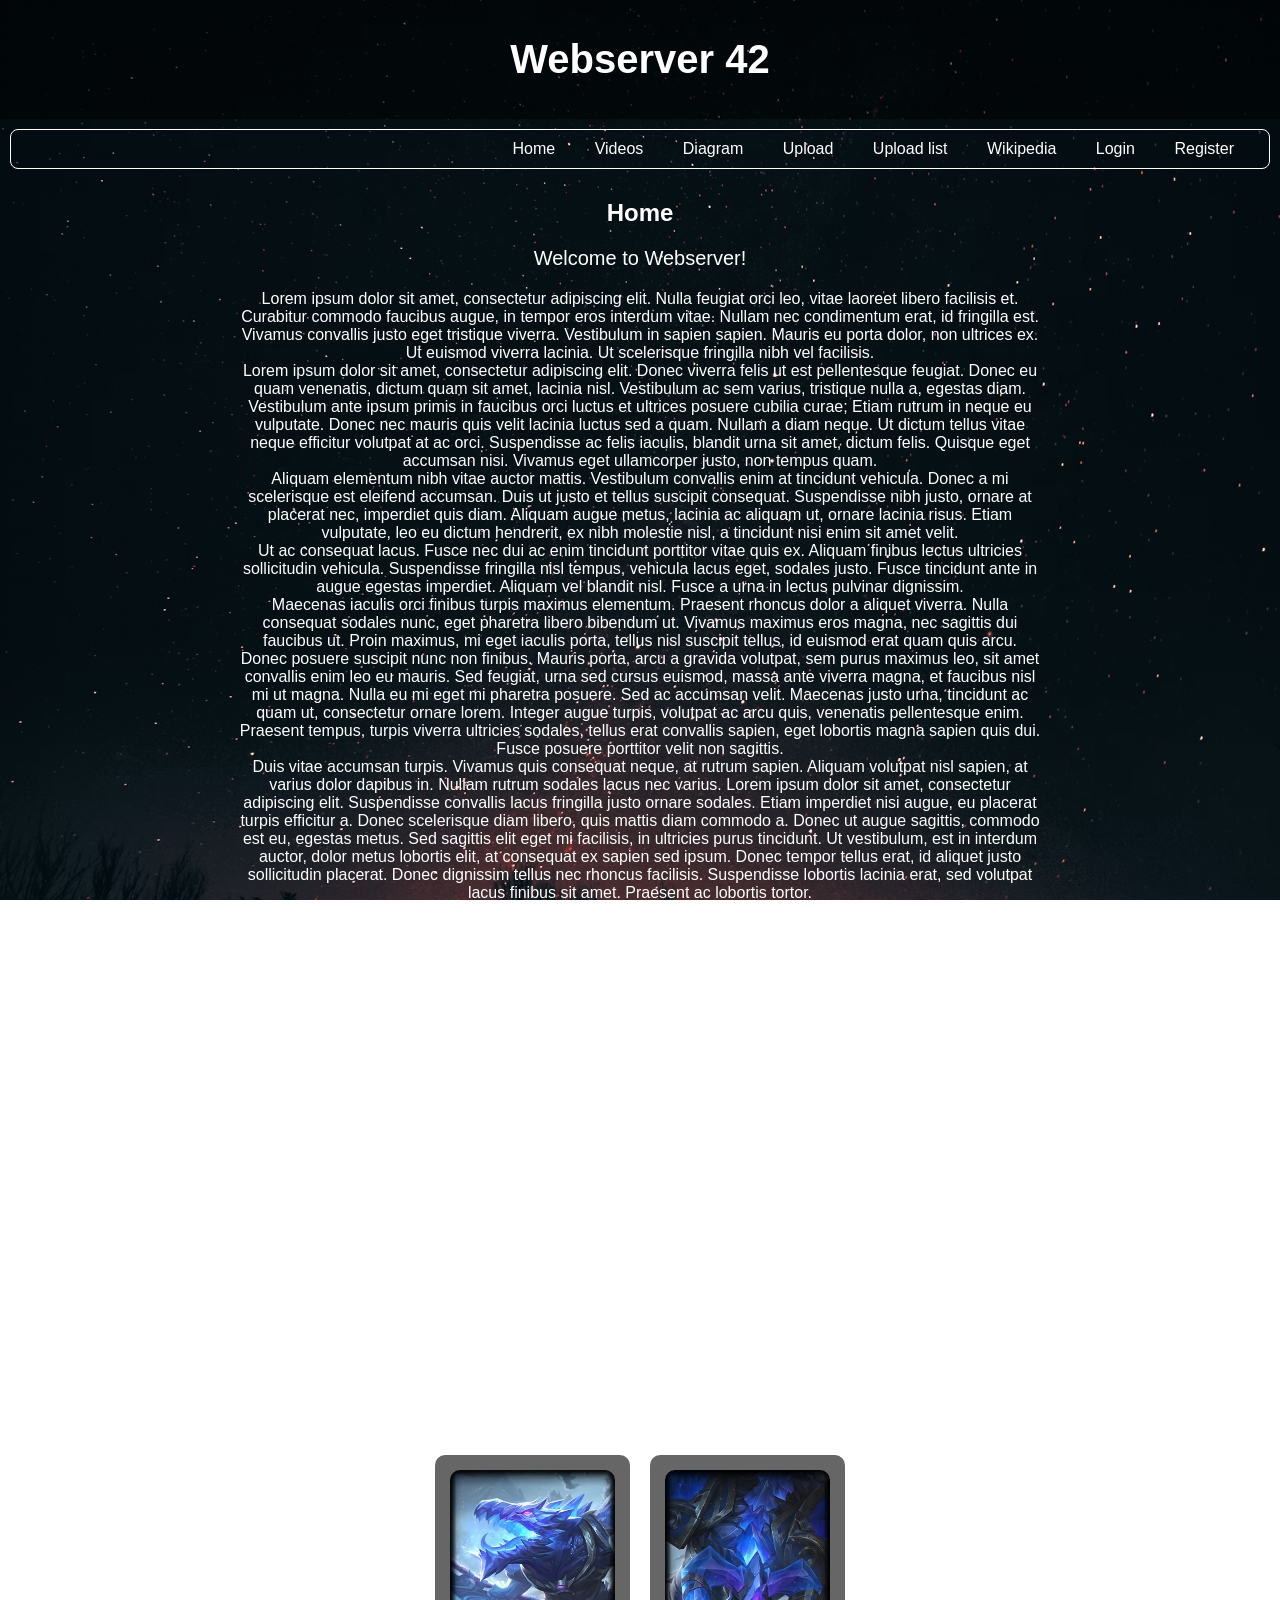
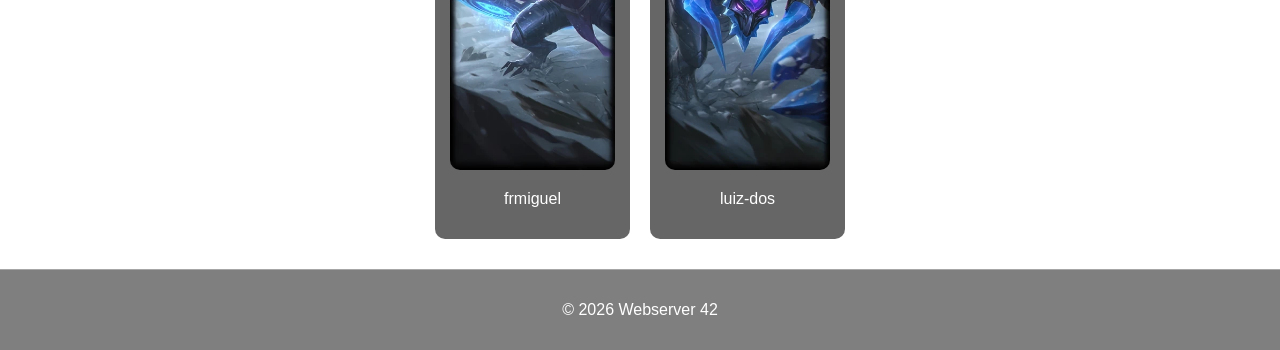
<file: root/index.html>
<!DOCTYPE html>
<html lang="en">
	<head>
		<meta charset="utf-8">
		<title>Webserver 42</title>
		<link rel="stylesheet" href="css/styles.global.css">
	</head>
	<body>
		<header> 
			<h1>Webserver 42</h1>
		</header>
		<nav>
			<a href="/index.html">Home</a>
			<a href="/videos.html">Videos</a>
			<a href="/diagram.html">Diagram</a>
			<a href="/upload.html">Upload</a>
			<a href="/cgi-bin/upload_list.py">Upload list</a>
			<a href="/wiki">Wikipedia</a>
			<a href="/login.html">Login</a>
			<a href="/register.html">Register</a>
		</nav>
		<main>
			<h2>Home</h2>
			<p class="welcome">Welcome to Webserver!</p>
			<p class="about">
				 Lorem ipsum dolor sit amet, consectetur adipiscing elit. Nulla feugiat orci leo, vitae laoreet libero facilisis et. 
				 Curabitur commodo faucibus augue, in tempor eros interdum vitae. Nullam nec condimentum erat, id fringilla est. 
				 Vivamus convallis justo eget tristique viverra. Vestibulum in sapien sapien. Mauris eu porta dolor, non ultrices ex. 
				 Ut euismod viverra lacinia. Ut scelerisque fringilla nibh vel facilisis.
				<br>
				Lorem ipsum dolor sit amet, consectetur adipiscing elit. Donec viverra felis ut est pellentesque feugiat. 
				Donec eu quam venenatis, dictum quam sit amet, lacinia nisl. Vestibulum ac sem varius, tristique nulla a, egestas diam. 
				Vestibulum ante ipsum primis in faucibus orci luctus et ultrices posuere cubilia curae; Etiam rutrum in neque eu vulputate. 
				Donec nec mauris quis velit lacinia luctus sed a quam. Nullam a diam neque. Ut dictum tellus vitae neque efficitur volutpat at ac orci. 
				Suspendisse ac felis iaculis, blandit urna sit amet, dictum felis. Quisque eget accumsan nisi. Vivamus eget ullamcorper justo, non tempus quam.
				<br>
				Aliquam elementum nibh vitae auctor mattis. Vestibulum convallis enim at tincidunt vehicula. 
				Donec a mi scelerisque est eleifend accumsan. Duis ut justo et tellus suscipit consequat. 
				Suspendisse nibh justo, ornare at placerat nec, imperdiet quis diam. 
				Aliquam augue metus, lacinia ac aliquam ut, ornare lacinia risus. 
				Etiam vulputate, leo eu dictum hendrerit, ex nibh molestie nisl, a tincidunt nisi enim sit amet velit.
				<br>
				Ut ac consequat lacus. Fusce nec dui ac enim tincidunt porttitor vitae quis ex. 
				Aliquam finibus lectus ultricies sollicitudin vehicula. Suspendisse fringilla nisl tempus, vehicula lacus eget, sodales justo. 
				Fusce tincidunt ante in augue egestas imperdiet. Aliquam vel blandit nisl. Fusce a urna in lectus pulvinar dignissim.
				<br>
				Maecenas iaculis orci finibus turpis maximus elementum. Praesent rhoncus dolor a aliquet viverra. 
				Nulla consequat sodales nunc, eget pharetra libero bibendum ut. Vivamus maximus eros magna, nec sagittis dui faucibus ut. 
				Proin maximus, mi eget iaculis porta, tellus nisl suscipit tellus, id euismod erat quam quis arcu. 
				Donec posuere suscipit nunc non finibus. Mauris porta, arcu a gravida volutpat, sem purus maximus leo, sit amet convallis enim leo eu mauris. 
				Sed feugiat, urna sed cursus euismod, massa ante viverra magna, et faucibus nisl mi ut magna. Nulla eu mi eget mi pharetra posuere. 
				Sed ac accumsan velit. Maecenas justo urna, tincidunt ac quam ut, consectetur ornare lorem. 
				Integer augue turpis, volutpat ac arcu quis, venenatis pellentesque enim. 
				Praesent tempus, turpis viverra ultricies sodales, tellus erat convallis sapien, eget lobortis magna sapien quis dui. 
				Fusce posuere porttitor velit non sagittis.
				<br>
				Duis vitae accumsan turpis. Vivamus quis consequat neque, at rutrum sapien. 
				Aliquam volutpat nisl sapien, at varius dolor dapibus in. Nullam rutrum sodales lacus nec varius. 
				Lorem ipsum dolor sit amet, consectetur adipiscing elit. Suspendisse convallis lacus fringilla justo ornare sodales. 
				Etiam imperdiet nisi augue, eu placerat turpis efficitur a. Donec scelerisque diam libero, quis mattis diam commodo a. 
				Donec ut augue sagittis, commodo est eu, egestas metus. Sed sagittis elit eget mi facilisis, in ultricies purus tincidunt. 
				Ut vestibulum, est in interdum auctor, dolor metus lobortis elit, at consequat ex sapien sed ipsum. 
				Donec tempor tellus erat, id aliquet justo sollicitudin placerat. Donec dignissim tellus nec rhoncus facilisis. 
				Suspendisse lobortis lacinia erat, sed volutpat lacus finibus sit amet. Praesent ac lobortis tortor.
				<br>
				Curabitur condimentum consectetur quam nec imperdiet. Cras iaculis odio sit amet libero scelerisque, eu finibus ex feugiat. 
				Vestibulum sapien nisl, viverra a vestibulum in, faucibus eget augue. 
				Pellentesque habitant morbi tristique senectus et netus et malesuada fames ac turpis egestas. 
				Donec pharetra, libero in bibendum luctus, diam magna imperdiet nisi, a fermentum dolor massa ut lacus. 
				Nulla ornare rutrum odio iaculis molestie. Aenean mattis facilisis venenatis. Nullam ultricies ipsum in scelerisque fringilla. 
				Nunc eget velit at orci efficitur finibus in sed eros. Cras et dolor metus. 
				Mauris magna libero, auctor id condimentum eu, sagittis ut tortor. Curabitur ac luctus purus, sit amet laoreet ex. 
				Nunc mollis lacus eu justo hendrerit, vel finibus ipsum molestie.
				<br>
				Pellentesque finibus aliquet quam sed sagittis. Cras vitae metus mauris. Phasellus eget nisl sit amet tellus dignissim interdum. 
				Nullam fringilla auctor elementum. Aenean ornare leo enim, vulputate venenatis lacus posuere fermentum. Phasellus vitae ex tellus. 
				Suspendisse consequat quam sit amet pretium vehicula. Ut a malesuada nunc. 
				Proin sodales suscipit dapibus. Donec tincidunt tempor auctor. Morbi semper mollis augue, at venenatis est blandit non. 
				Interdum et malesuada fames ac ante ipsum primis in faucibus. Ut vulputate felis viverra felis aliquam consectetur ut nec ante.
				<br>
				Aliquam eget dignissim risus. Vestibulum eu lorem tellus. Integer nisl magna, tincidunt ut libero a, porta scelerisque arcu. 
				Sed ac congue dolor, ut egestas eros. Morbi ac semper felis, id commodo ligula. 
				Mauris mi nisl, ullamcorper a augue sit amet, faucibus tincidunt diam. Vivamus vel sollicitudin elit. 
				Nunc facilisis nisl sed sem accumsan sodales. Interdum et malesuada fames ac ante ipsum primis in faucibus. 
				In in arcu eu dui volutpat accumsan. Lorem ipsum dolor sit amet, consectetur adipiscing elit. 
				Nunc viverra vestibulum sem, et malesuada massa bibendum id. Nulla facilisi.
				<br>
				Integer faucibus, mi et faucibus consectetur, risus nisi aliquam est, a tempor purus risus sed arcu. 
				Mauris scelerisque ac nunc vel volutpat. Mauris ligula augue, fermentum nec quam sit amet, ornare vestibulum quam. 
				Suspendisse at nisi vel orci semper rutrum eu sed massa. Aliquam eu arcu nisi. 
				Morbi nec turpis ex. Integer interdum magna vitae lectus pulvinar porta. Etiam in leo imperdiet, gravida velit eu, pulvinar arcu. 
				Maecenas porttitor eros quis libero malesuada, in condimentum quam posuere. Maecenas facilisis dolor id ultricies sollicitudin. 
				Morbi condimentum lorem tellus, nec scelerisque magna commodo ultricies. Curabitur est ipsum, iaculis id urna sed, condimentum ullamcorper ex. 
				Proin fringilla, eros vitae dignissim elementum, leo massa dictum tellus, ut pretium mauris turpis sollicitudin eros. 
				Etiam et posuere neque, nec euismod mauris. 
				<br>
			</p>
			<section class="team">
				<h2>Team</h2>
				<div class="card-container">
					<div class="card">
						<img src="img/Blackfrost_Renekton.webp" alt="frmiguel">
						<p>frmiguel</p>
					</div>
					<div class="card">
						<img src="img/Blackfrost_Alistar.webp" alt="luiz-dos">
						<p>luiz-dos</p>
					</div>
				</div>
			</section>
		</main>
		<footer>
			<p>&copy; 2026 Webserver 42</p>
		</footer>
	</body>
</html>
</file>
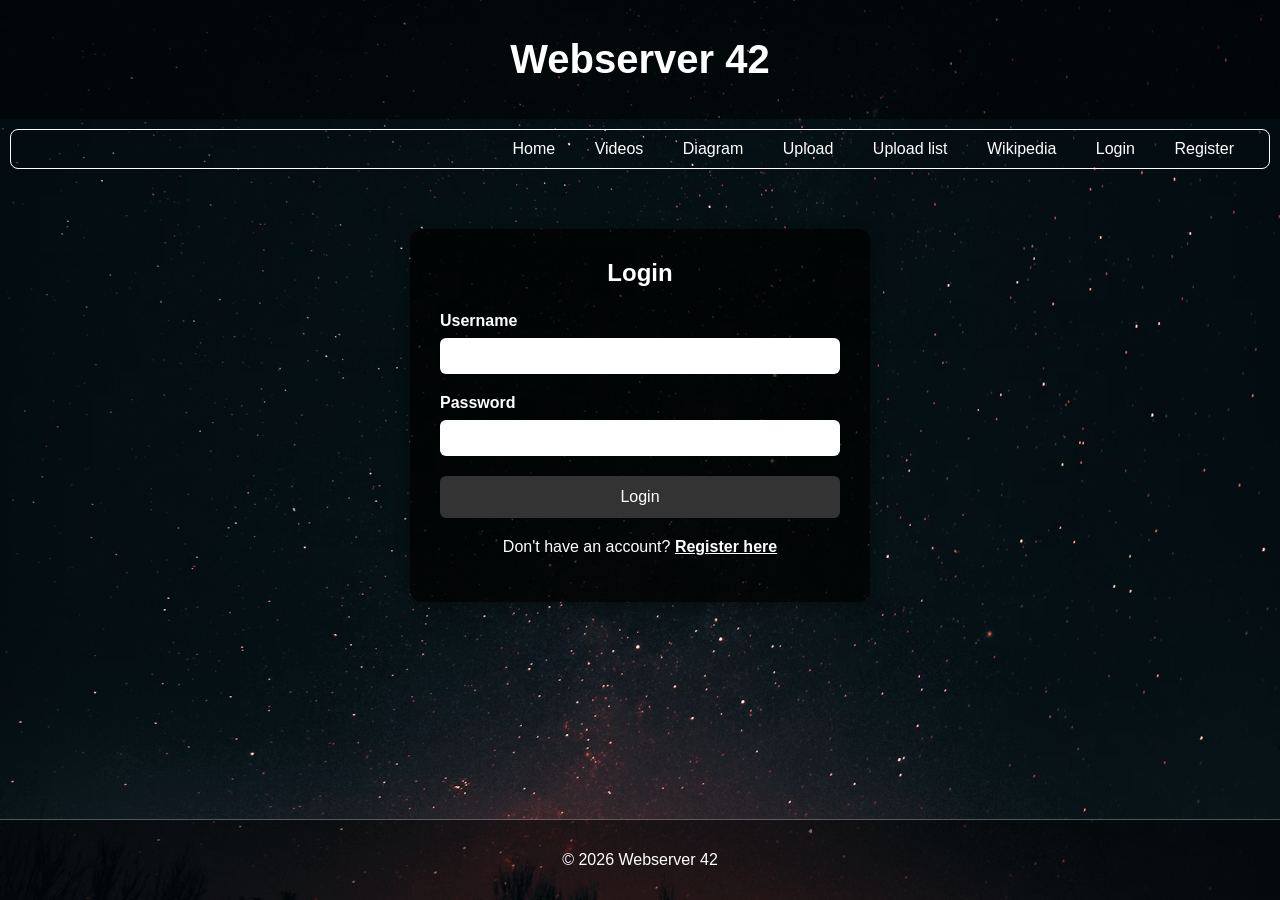
<file: root/login.html>
<!DOCTYPE html>
<html lang="en">
	<head>
		<meta charset="utf-8">
		<title>Webserv 42 - Login</title>
		<link rel="stylesheet" href="css/styles.global.css">
	</head>
	<body>
		<header>
			<h1>Webserver 42</h1>
		</header>
		<nav>
			<a href="/index.html">Home</a>
			<a href="/videos.html">Videos</a>
			<a href="/diagram.html">Diagram</a>
			<a href="/upload.html">Upload</a>
			<a href="/cgi-bin/upload_list.py">Upload list</a>
			<a href="/wiki">Wikipedia</a>
			<a href="/login.html">Login</a>
			<a href="/register.html">Register</a>
		</nav>
		<main>
			<section class="auth-box">
				<h2>Login</h2>
				<form action="/cgi-bin/login.py" method="POST">
					<div class="form-group">
						<label for="username">Username</label>
						<input type="text" id="username" name="username" required>
					</div>

					<div class="form-group">
						<label for="password">Password</label>
						<input type="password" id="password" name="password" required>
					</div>

					<button class="auth-button" type="submit">Login</button>
				</form>
				<p class="auth-link">
					Don't have an account?
					<a href="/register.html">Register here</a>
				</p>
			</section>
		</main>
		<footer>
			<p>&copy; 2026 Webserver 42</p>
		</footer>
	</body>
</html>
</file>
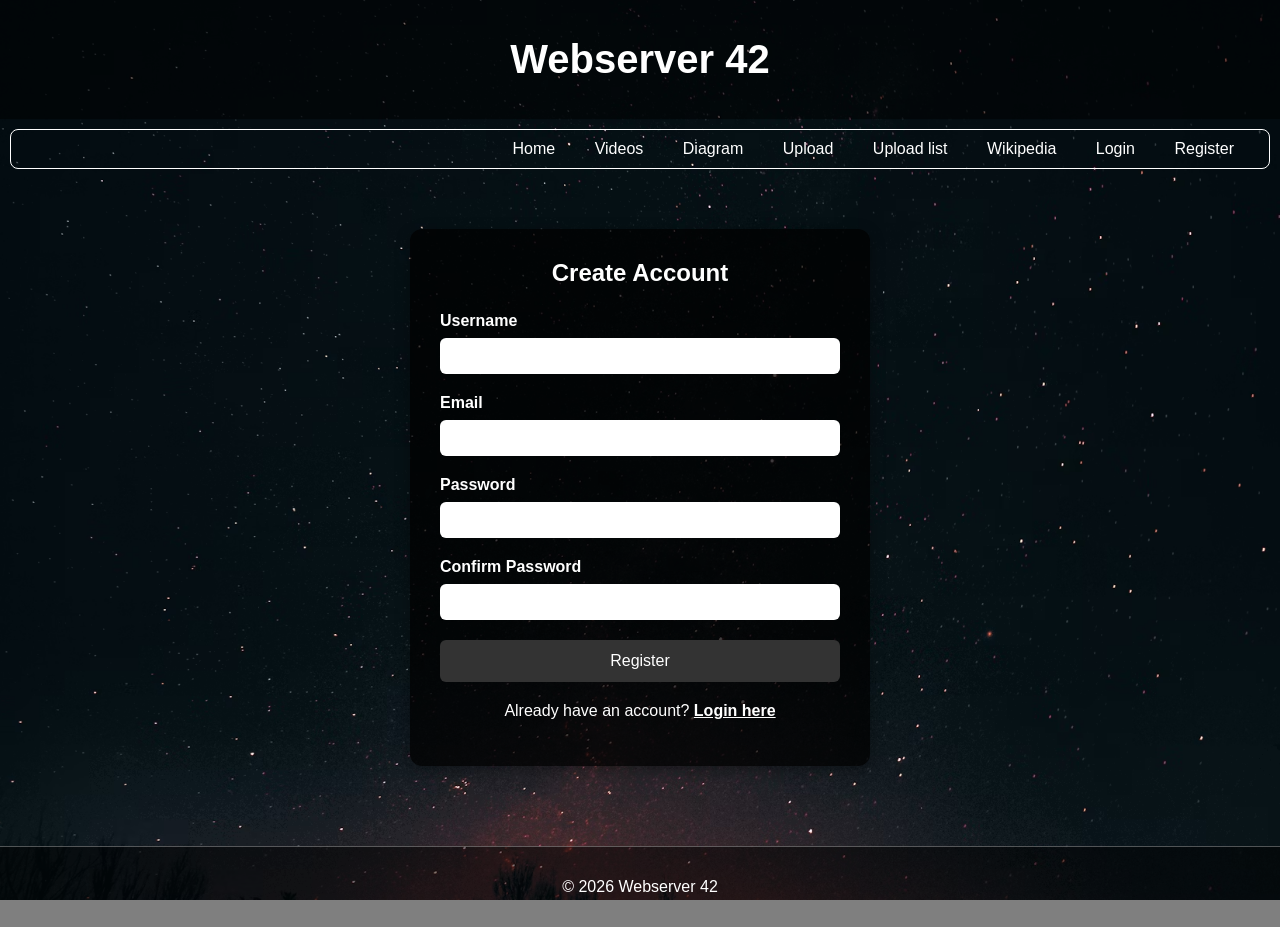
<file: root/register.html>
<!DOCTYPE html>
<html lang="en">
	<head>
		<meta charset="utf-8">
		<title>Webserv 42 - Register</title>
		<link rel="stylesheet" href="css/styles.global.css">
	</head>
	<body>
		<header>
			<h1>Webserver 42</h1>
		</header>
		<nav>
			<a href="/index.html">Home</a>
			<a href="/videos.html">Videos</a>
			<a href="/diagram.html">Diagram</a>
			<a href="/upload.html">Upload</a>
			<a href="/cgi-bin/upload_list.py">Upload list</a>
			<a href="/wiki">Wikipedia</a>
			<a href="/login.html">Login</a>
			<a href="/register.html">Register</a>
		</nav>
		<main>
			<section class="auth-box">
				<h2>Create Account</h2>
				<form action="/cgi-bin/register.py" method="POST">
					<div class="form-group">
						<label for="username">Username</label>
						<input type="text" id="username" name="username" required>
					</div>

					<div class="form-group">
						<label for="email">Email</label>
						<input type="email" id="email" name="email" required>
					</div>

					<div class="form-group">
						<label for="password">Password</label>
						<input type="password" id="password" name="password" required>
					</div>

					<div class="form-group">
						<label for="confirm_password">Confirm Password</label>
						<input type="password" id="confirm_password" name="confirm_password" required>
					</div>

					<button class="auth-button" type="submit">Register</button>
				</form>
				<p class="auth-link">
					Already have an account?
					<a href="/login.html">Login here</a>
				</p>
			</section>
		</main>
		<footer>
			<p>&copy; 2026 Webserver 42</p>
		</footer>
	</body>
</html>
</file>
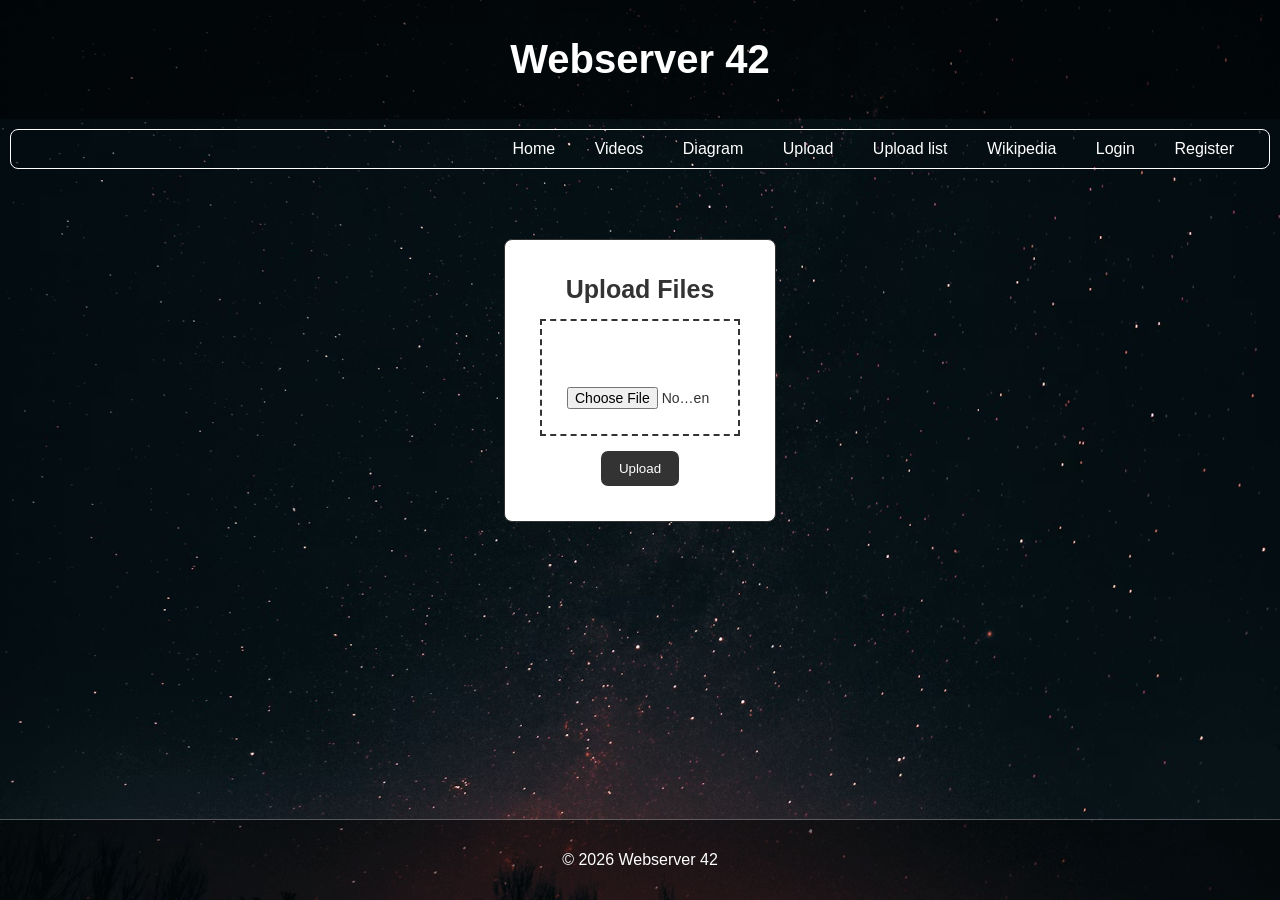
<file: root/upload.html>
<!DOCTYPE html>
<html lang="en">
	<head>
		<meta charset="utf-8">
		<title>Webserv 42 - Upload</title>
		<link rel="stylesheet" href="css/styles.global.css">
		<style>
			.upload-box {
				max-width: 200px;
				margin: 60px auto;
				background-color: white;
				color:#333;
				padding: 35px;
				border: 1px solid #333;
				border-radius: 8px;
				text-align: center;
			}

			.upload-box h2 {
				font-size: 25px;
				margin-top: 0;
				margin-bottom: 15px;
			}
			
			label {
				
				margin: 15px;
				font-weight: bold;
				color: #555;
			}

			.form-group {
				margin-bottom: 15px;
				border: 2px dashed;
				padding: 15px;
			}

			.upload-button {
				padding: 10px 18px;
				border: none;
				border-radius: 7px;
				background-color: #333;
				color: white;
				cursor: pointer;
			}

			.upload-button:hover {
				background-color: #555;
			}

		</style>
	</head>
	<body>
		<header>
			<h1>Webserver 42</h1>
		</header>
		<nav>
			<a href="/index.html">Home</a>
			<a href="/videos.html">Videos</a>
			<a href="/diagram.html">Diagram</a>
			<a href="/upload.html">Upload</a>
			<a href="/cgi-bin/upload_list.py">Upload list</a>
			<a href="/wiki">Wikipedia</a>
			<a href="/login.html">Login</a>
			<a href="/register.html">Register</a>
		</nav>
		<main>
			<div class="upload-box">
				<h2>Upload Files</h2>
				<form action="/uploads/" method="POST" enctype="multipart/form-data">
					<div class="form-group">
						<label for="file">Select a File</label>
						<input type="file" id="file" name="file">
					</div>
					<button class="upload-button" type="submit">Upload</button>
				</form>
			</div>
		</main>
		<footer>
			<p>&copy; 2026 Webserver 42</p>
		</footer>
	</body>
</html>
</file>
<file: root/css/styles.global.css>
html, body {
	height: 100%;
}

body {
	font-family: Arial, Helvetica, sans-serif;
	margin: 0;
	padding: 0;
	/* background-color: black; */
	background-image: url('../img/background_site.jpg'); 
	background-size: cover; 
	background-repeat: no-repeat; 
	background-position: center;
	background-attachment: fixed;
  
	display: flex;
	flex-direction: column;
}

header {
	font-size: 20px;
	color: white;
	padding: 10px;
	text-align: center;
	background-color: rgba(0, 0, 0, 0.5);
}

nav {
	border: 1px solid white;
	border-radius: 8px;
	padding: 10px;
	margin: 10px 10px;
	text-align: right;
}

nav a {
	color: white;
	margin-right: 15px;
	text-decoration: none;
	padding: 5px 10px;
	border-radius: 5px;
}

nav a:hover {
	background-color: rgba(255, 255, 255, 0.2);
}

main {
	flex: 1;
	color: white;
	text-align: center;
}

footer {
	background-color: rgba(0, 0, 0, 0.5);
	color: white;
	text-align: center;
	padding: 15px;
	margin-top: 30px;
	border-top: 1px solid rgba(255, 255, 255, 0.3);
}

.about {
	max-width: 90ch;
	margin: 0 auto;
}

.welcome {
	font-size: 20px;
}

.card-container {
	display: flex;
	justify-content: center;
	gap: 20px;
	flex-wrap: wrap;
}

.card {
	background-color: rgba(0, 0, 0, 0.6);
	padding: 15px;
	border-radius: 10px;
	text-align: center;
	color: white;
}

.card img {
	width: 100%;
	height: 300px;
	object-fit: contain;
	border-radius: 10px;
}

.auth-box {
	max-width: 400px;
	margin: 50px auto;
	padding: 30px;
	background-color: rgba(0, 0, 0, 0.75);
	border-radius: 12px;
	box-shadow: 0 4px 15px rgba(0, 0, 0, 0.3);
	text-align: left;
}

.auth-box h2 {
	text-align: center;
	margin-top: 0;
	margin-bottom: 25px;
	color: white;
}

.form-group {
	margin-bottom: 20px;
}

.form-group label {
	display: block;
	margin-bottom: 8px;
	font-weight: bold;
	color: white;
}

.form-group input {
	width: 100%;
	padding: 10px;
	border: none;
	border-radius: 6px;
	box-sizing: border-box;
	font-size: 14px;
}

.auth-button {
	width: 100%;
	padding: 12px;
	border: none;
	border-radius: 6px;
	background-color: #333;
	color: white;
	font-size: 16px;
	cursor: pointer;
}

.auth-button:hover {
	background-color: #555;
}

.auth-link {
	margin-top: 20px;
	text-align: center;
	color: white;
}

.auth-link a {
	color: white;
	font-weight: bold;
	text-decoration: underline;
}

.video-container {
	display: flex;
	justify-content: center;
	gap: 30px;
	flex-wrap: wrap;
	margin-top: 40px;
}

.video-section {
	background-color: rgba(0, 0, 0, 0.6);
	padding: 20px;
	border-radius: 12px;
	width: 500px;
}

.main-video {
	width: 100%;
	border-radius: 10px;
}

.diagram-section {
	text-align: center;
	margin-top: 40px;
}

.diagram-image {
	width: 90%;
	max-width: 1400px;
	border-radius: 12px;
	background-color: rgba(0, 0, 0, 0.6);
	padding: 20px;
	box-shadow: 0 4px 20px rgba(0, 0, 0, 0.4);
}

.diagram-description {
	margin-top: 20px;
	color: white;
	font-size: 18px;
}
</file>
